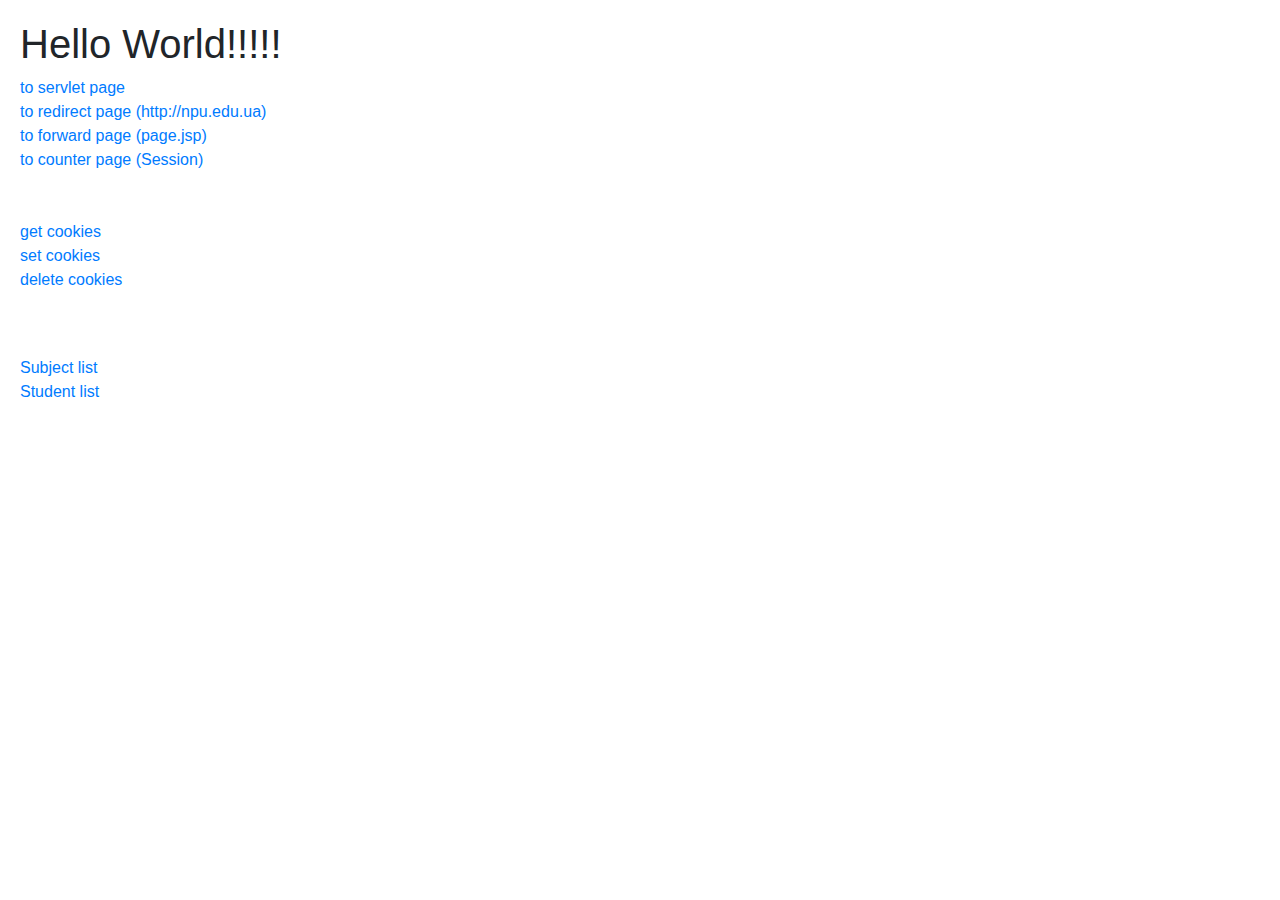
<file: src/main/webapp/index.html>
<html lang="html">
<head>
    <link rel="stylesheet" href="bootstrap/css/bootstrap.css">
    <link rel="stylesheet" href="bootstrap/css/bootstrap.min.css">
</head>
<body>

<div style="padding: 20px">

<h1>Hello World!!!!!</h1>
<a href="/hello">to servlet page</a><br>
<a href="/redirect">to redirect page (http://npu.edu.ua)</a><br>
<a href="/forward">to forward page (page.jsp)</a><br>
<a href="/counter">to counter page (Session)</a><br>

<br><br>

<p>
    <a href="/getcookies">get cookies</a><br>
    <a href="/setcookies">set cookies</a><br>
    <a href="/delcookies">delete cookies</a>
</p>

<br><br>

<a href="/courses">Subject list</a><br>
<a href="/students">Student list</a><br>
</div>
</body>
</html>
</file>
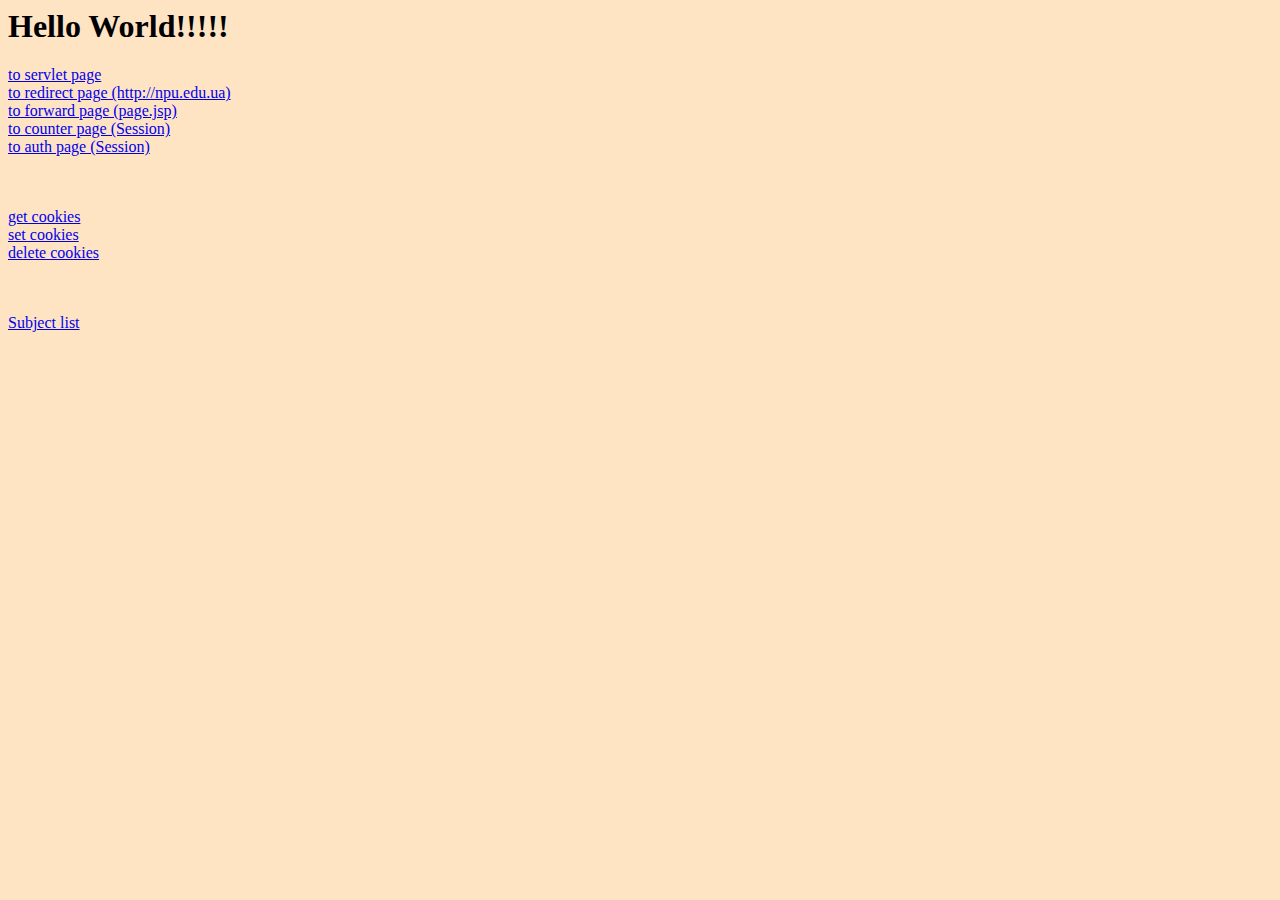
<file: src/main/webapp/_index.html>
<html lang="html">
<head>
    <link rel="stylesheet" href="styles/main.css">
</head>
<body>
<h1>Hello World!!!!!</h1>
<a href="/hello">to servlet page</a><br>
<a href="/redirect">to redirect page (http://npu.edu.ua)</a><br>
<a href="/forward">to forward page (page.jsp)</a><br>
<a href="/counter">to counter page (Session)</a><br>
<a href="/login">to auth page (Session)</a><br>

<br><br>

<p>
    <a href="/getcookies">get cookies</a><br>
    <a href="/setcookies">set cookies</a><br>
    <a href="/delcookies">delete cookies</a>
</p>

<br><br>

<a href="/subjects">Subject list</a><br>
</body>
</html>
</file>
<file: src/main/webapp/styles/main.css>
body {
    background: bisque;
}

div {
    border: 2px solid blueviolet;
    height: 50px;
    width: 400px;
    display: flex;
    justify-content: center;
    align-items: center;
    margin: 5em auto auto;
}
</file>
